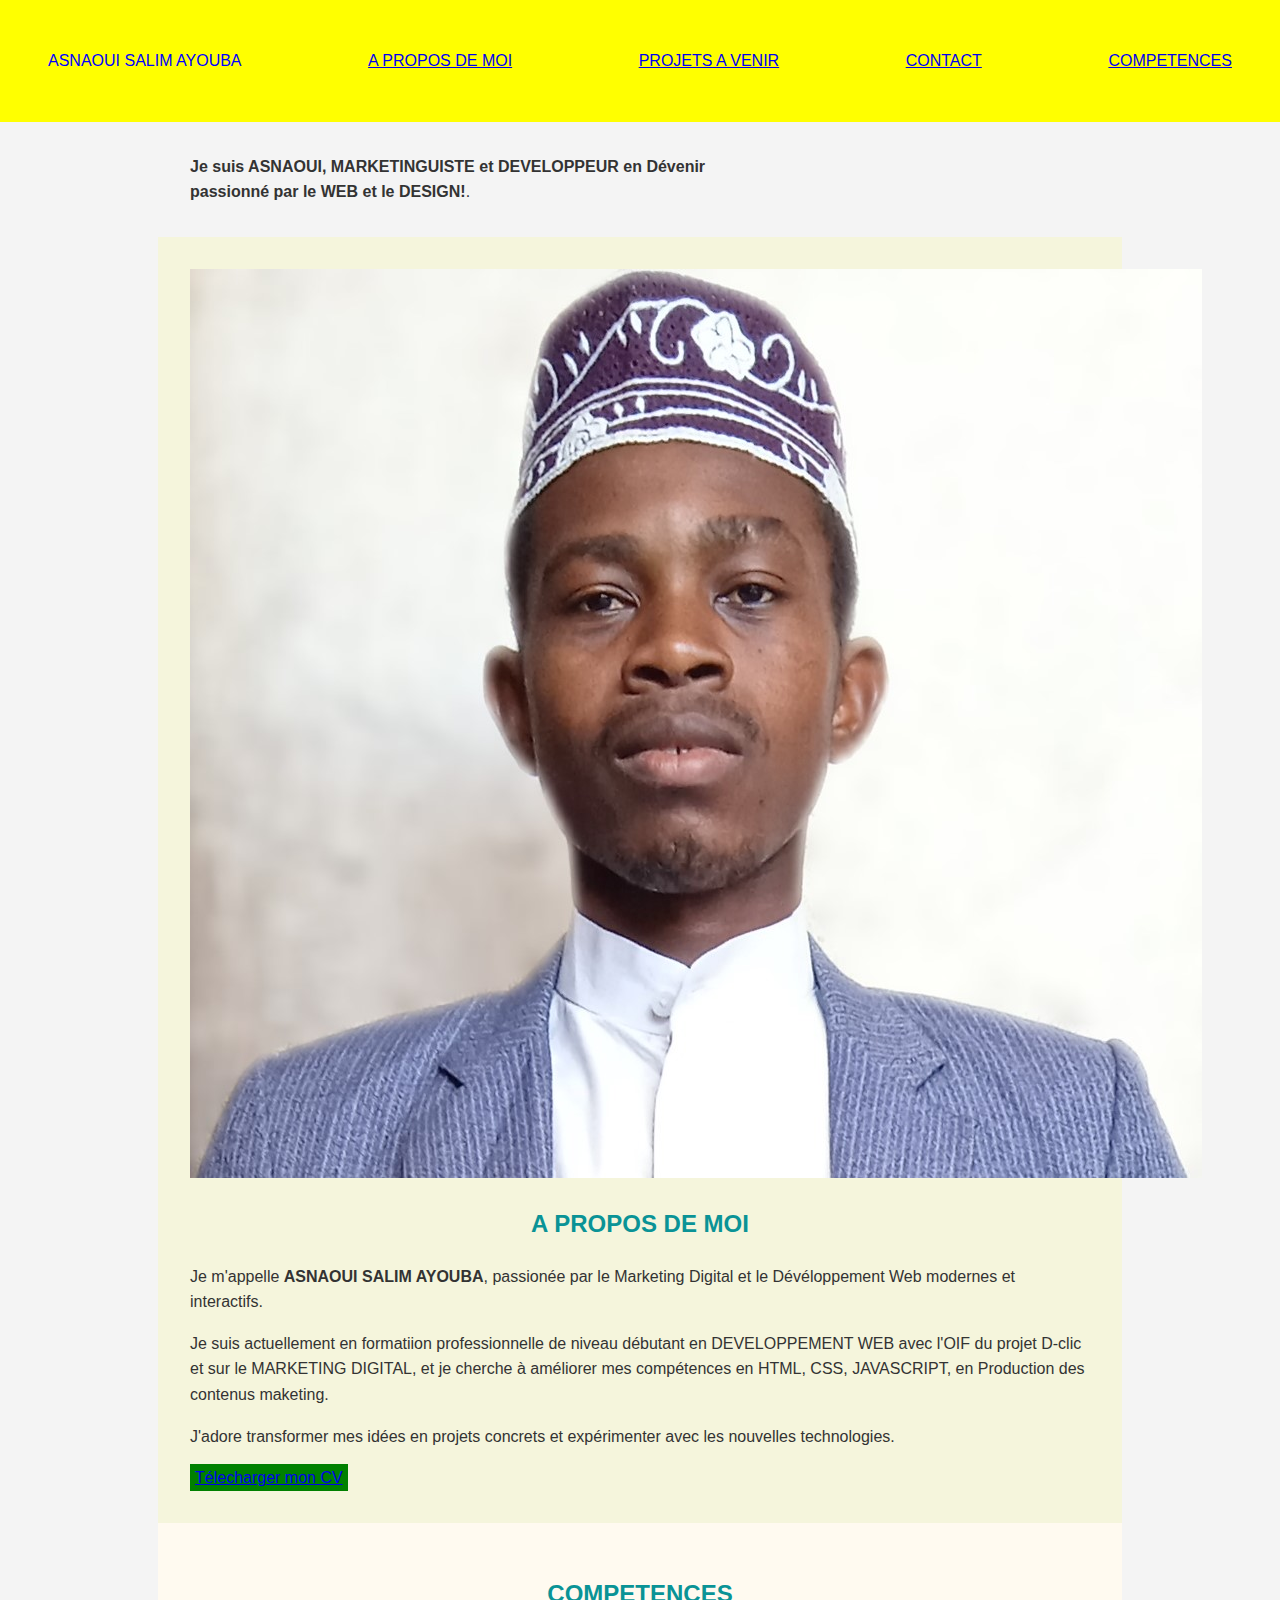
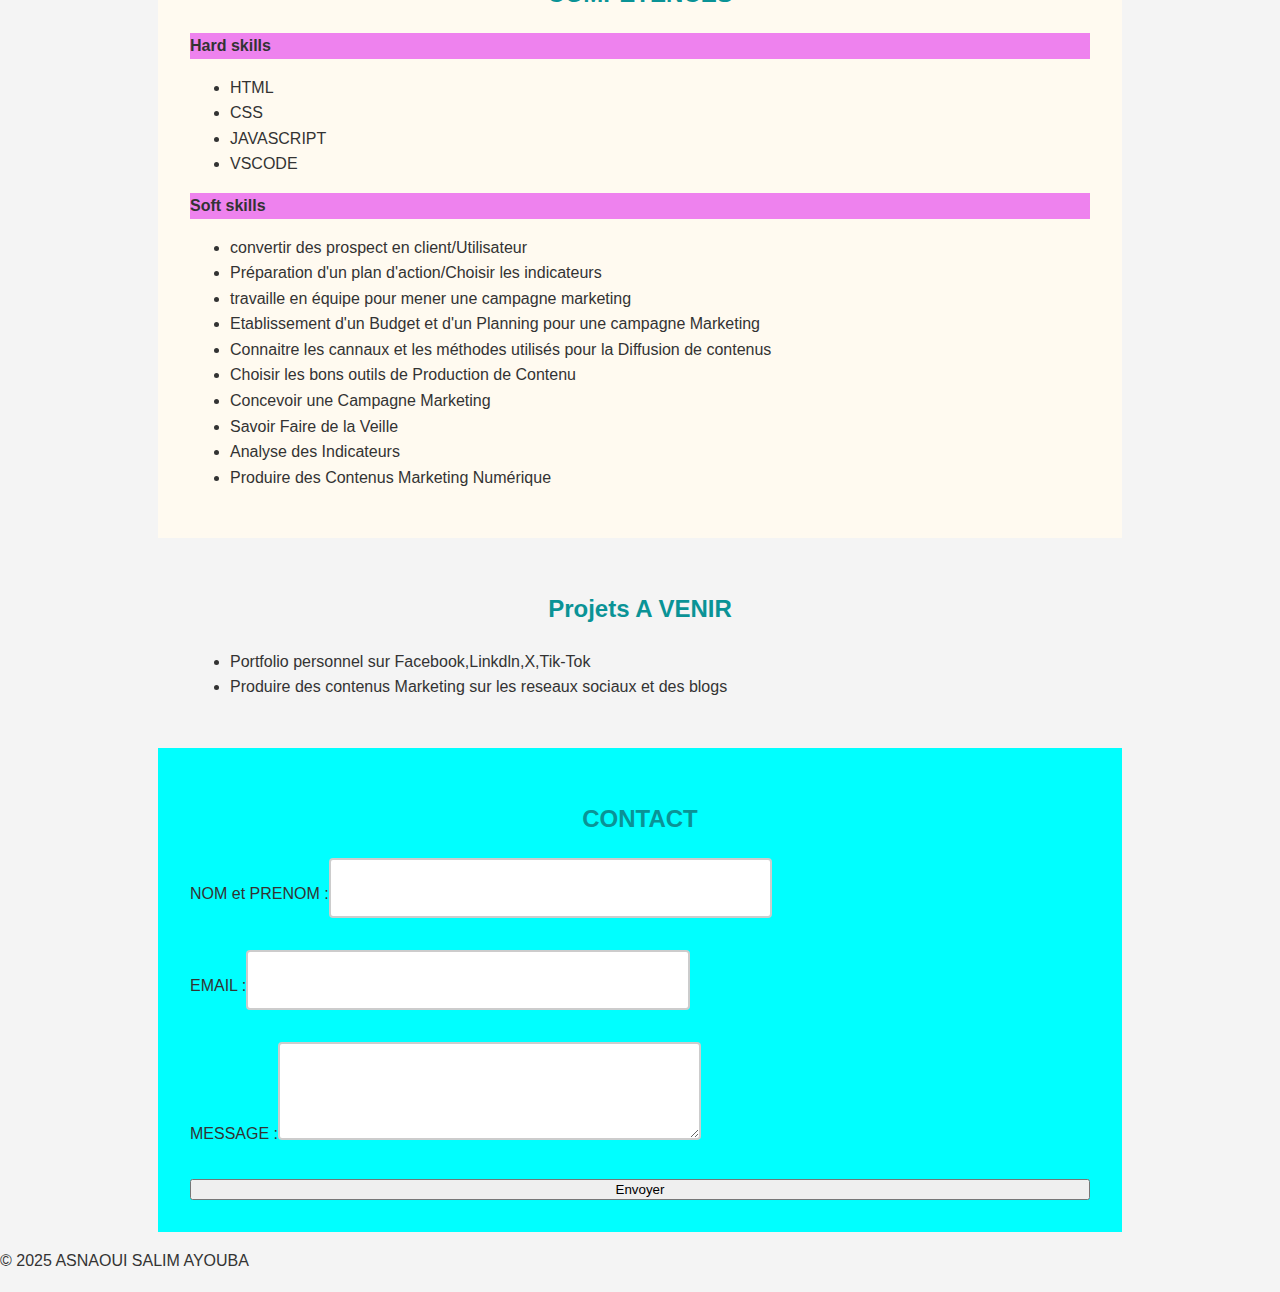
<file: index.html>
<!DOCTYPE html>
<html lang="fr">

<head>
    <meta charset="UTF-8">
    <meta name="viewport" content="width=device-width, initial-scale=1.0">
    <title>Portfolio d'ASNAOUI SALIM AYOUBA</title>
    <link rel="stylesheet" href="monProjet.css">
</head>

<body>


    <header>

        <nav>
            <div id="conteneur">
                <div class="gauche">ASNAOUI SALIM AYOUBA</div>
                <div class="droit"> <a href="r">A PROPOS DE MOI</a></div>
                <div class="haut"> <a href="r">PROJETS A VENIR </a></div>
                <div class="bas"> <a href="r">CONTACT</a></div>
                <div class="devant"> <a href="r">COMPETENCES</a></div>
            </div>
            </div>
        </nav>
    </header>

    <section id="trou">
        <strong>Je suis ASNAOUI, MARKETINGUISTE et DEVELOPPEUR en Dévenir<br> passionné par le WEB et le
            DESIGN!</strong>.
    </section>

    <section id="about">
        <img src="image A.jpg" alt="image A">
        <h2>A PROPOS DE MOI</h2>
        <p>Je m'appelle <strong>ASNAOUI SALIM AYOUBA</strong>, passionée par le Marketing Digital et le Dévéloppement
            Web modernes et interactifs.</P>
        <p>Je suis actuellement en formatiion professionnelle de niveau débutant en DEVELOPPEMENT WEB avec l'OIF du
            projet D-clic et sur le MARKETING DIGITAL, et je cherche à améliorer mes compétences en HTML, CSS,
            JAVASCRIPT, en Production des contenus maketing.</p>
        <p>J'adore transformer mes idées en projets concrets et expérimenter avec les nouvelles technologies. </p>
        <a href="CV ASNAOUI.pdf" download class="btn">Télecharger mon CV</a>
    </section>
    <section id="arow">
        <h2>COMPETENCES</h2>
        <p id="r"><strong>Hard skills</strong></p>
        <ul>
            <li>HTML</li>
            <li>CSS</li>
            <li>JAVASCRIPT</li>
            <li>VSCODE</li>
        </ul>
        <p id="r"><strong>Soft skills</strong></p>
        <ul>
            <li>convertir des prospect en client/Utilisateur</li>
            <li>Préparation d'un plan d'action/Choisir les indicateurs</li>
            <li>travaille en équipe pour mener une campagne marketing</li>
            <li>Etablissement d'un Budget et d'un Planning pour une campagne Marketing</li>
            <li>Connaitre les cannaux et les méthodes utilisés pour la Diffusion de contenus</li>
            <li>Choisir les bons outils de Production de Contenu</li>
            <li>Concevoir une Campagne Marketing</li>
            <li>Savoir Faire de la Veille</li>
            <li>Analyse des Indicateurs</li>
            <li>Produire des Contenus Marketing Numérique</li>
        </ul>

    </section>

    </section>


    <section id="projets">
        <h2>Projets A VENIR</h2>
        <ul>
            <li>Portfolio personnel sur Facebook,Linkdln,X,Tik-Tok</li>
            <li>Produire des contenus Marketing sur les reseaux sociaux et des blogs</li>
        </ul>
    </section>

    <section id="contact">
        <h2>CONTACT</h2>
        <form id="contactForm">
            <label>NOM et PRENOM :<input type="text"></label>
            <label>EMAIL :<input type="email"></label>
            <label>MESSAGE :<textarea name="MESSAGE"></textarea></label>
            <button type="submit">Envoyer</button>
        </form>
        <p id="confirmation" class="hidden">Merci pour votre message !</p>
    </section>

    <flooter>
        <p>&copy; 2025 ASNAOUI SALIM AYOUBA</p>
    </flooter>


    <script src="monProjet.js"></script>

</body>

</html>
</file>
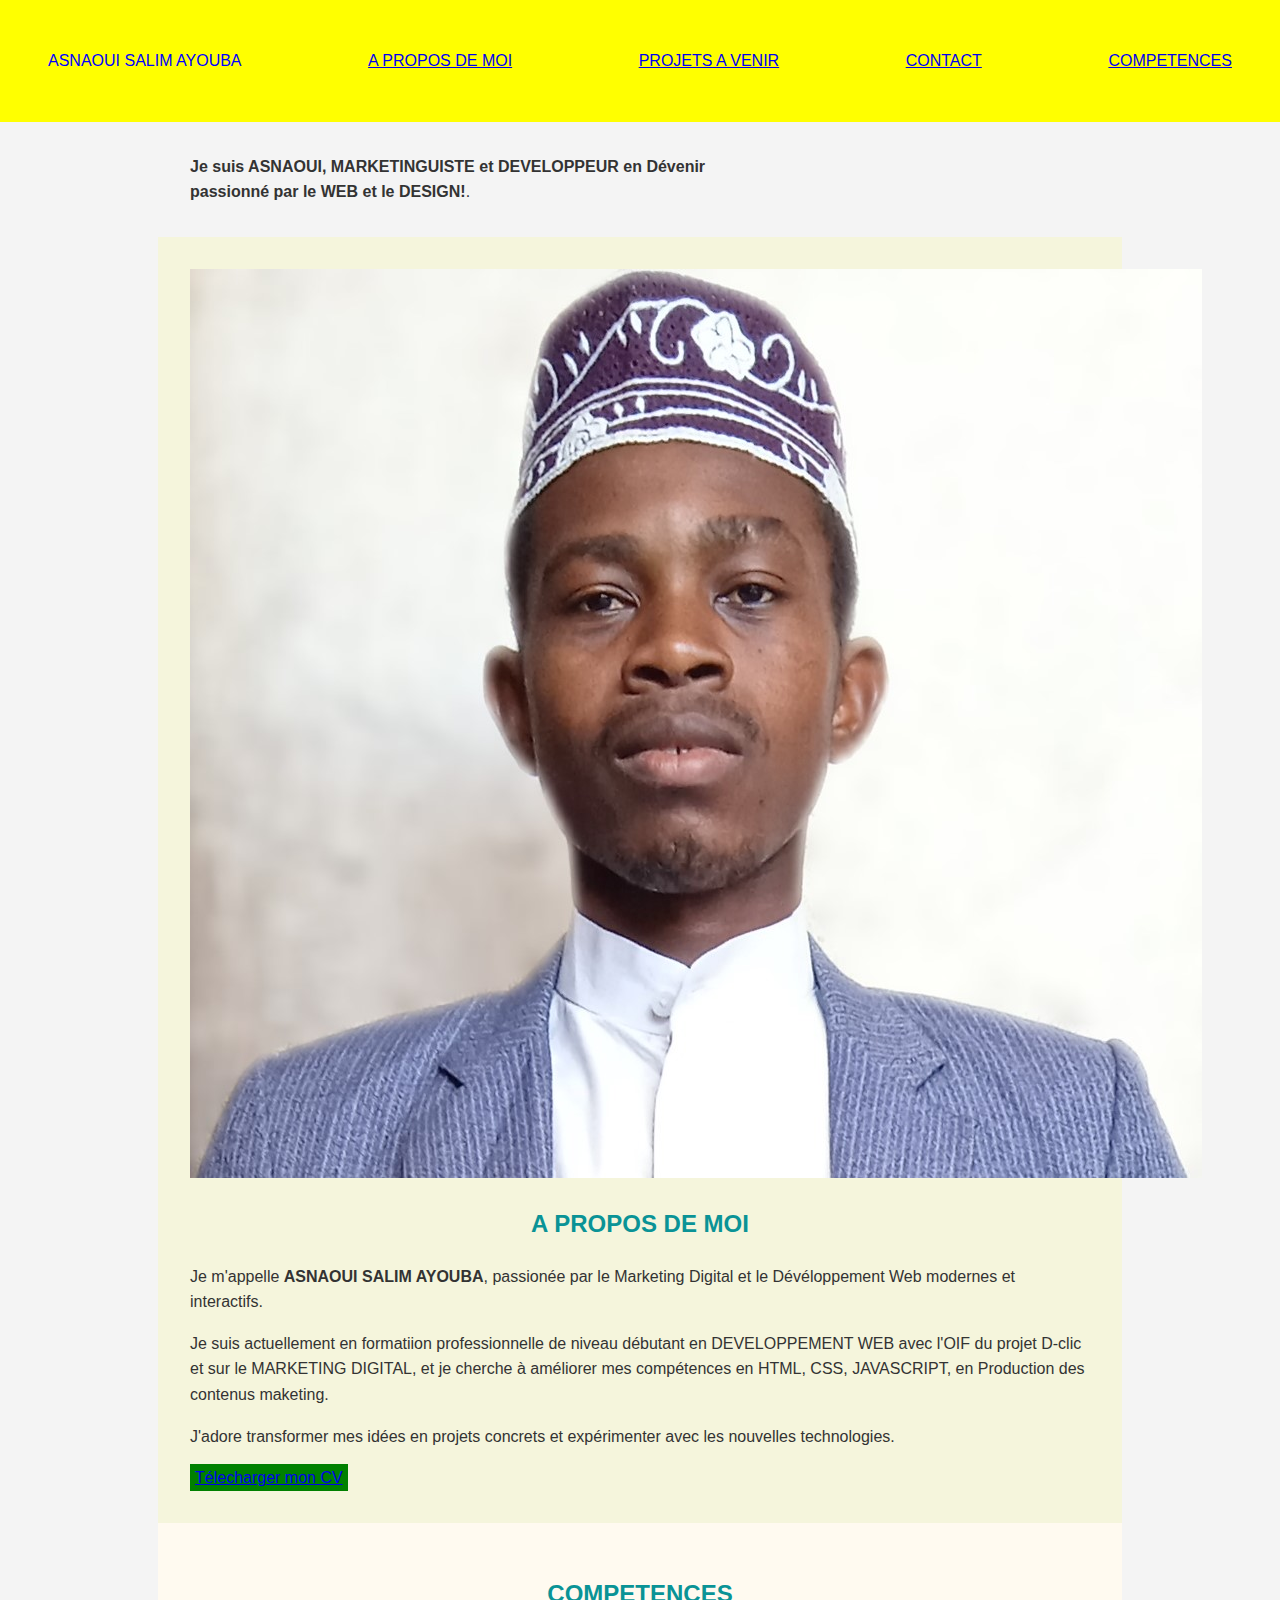
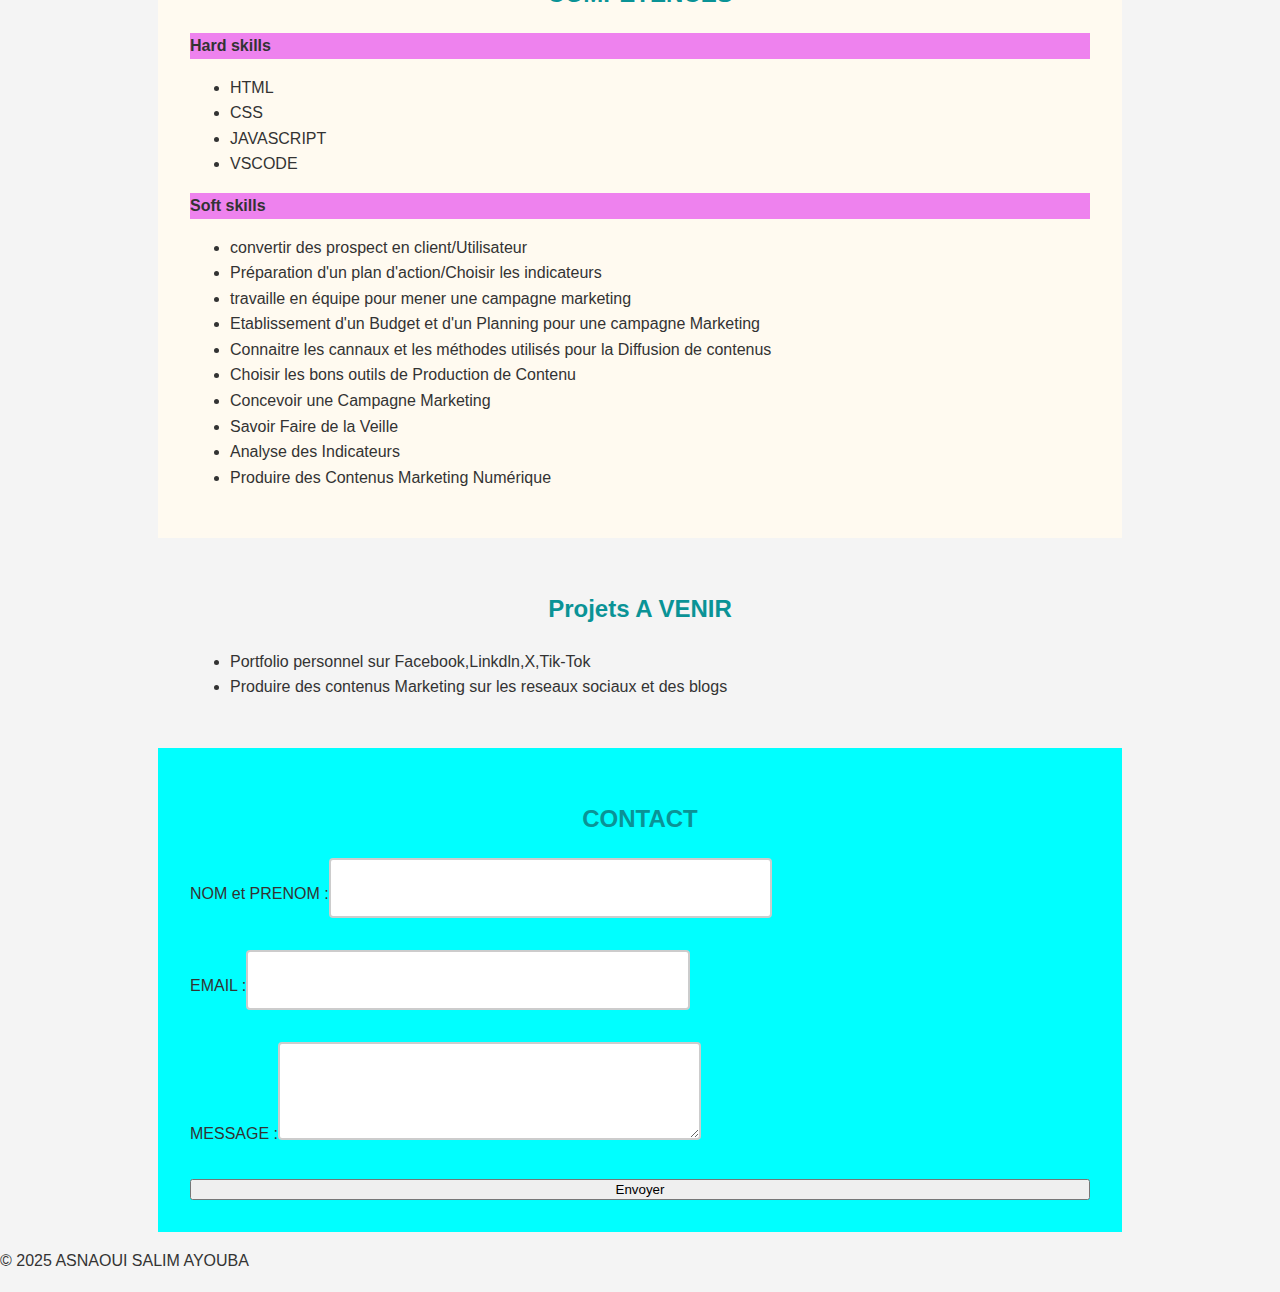
<file: monProjet.html>
<!DOCTYPE html>
<html lang="fr">

<head>
    <meta charset="UTF-8">
    <meta name="viewport" content="width=device-width, initial-scale=1.0">
    <title>Portfolio d'ASNAOUI SALIM AYOUBA</title>
    <link rel="stylesheet" href="monProjet.css">
</head>

<body>


    <header>

        <nav>
            <div id="conteneur">
                <div class="gauche">ASNAOUI SALIM AYOUBA</div>
                <div class="droit"> <a href="r">A PROPOS DE MOI</a></div>
                <div class="haut"> <a href="r">PROJETS A VENIR </a></div>
                <div class="bas"> <a href="r">CONTACT</a></div>
                <div class="devant"> <a href="r">COMPETENCES</a></div>
            </div>
            </div>
        </nav>
    </header>

    <section id="trou">
        <strong>Je suis ASNAOUI, MARKETINGUISTE et DEVELOPPEUR en Dévenir<br> passionné par le WEB et le
            DESIGN!</strong>.
    </section>

    <section id="about">
        <img src="image A.jpg" alt="image A">
        <h2>A PROPOS DE MOI</h2>
        <p>Je m'appelle <strong>ASNAOUI SALIM AYOUBA</strong>, passionée par le Marketing Digital et le Dévéloppement
            Web modernes et interactifs.</P>
        <p>Je suis actuellement en formatiion professionnelle de niveau débutant en DEVELOPPEMENT WEB avec l'OIF du
            projet D-clic et sur le MARKETING DIGITAL, et je cherche à améliorer mes compétences en HTML, CSS,
            JAVASCRIPT, en Production des contenus maketing.</p>
        <p>J'adore transformer mes idées en projets concrets et expérimenter avec les nouvelles technologies. </p>
        <a href="CV ASNAOUI.pdf" download class="btn">Télecharger mon CV</a>
    </section>
    <section id="arow">
        <h2>COMPETENCES</h2>
        <p id="r"><strong>Hard skills</strong></p>
        <ul>
            <li>HTML</li>
            <li>CSS</li>
            <li>JAVASCRIPT</li>
            <li>VSCODE</li>
        </ul>
        <p id="r"><strong>Soft skills</strong></p>
        <ul>
            <li>convertir des prospect en client/Utilisateur</li>
            <li>Préparation d'un plan d'action/Choisir les indicateurs</li>
            <li>travaille en équipe pour mener une campagne marketing</li>
            <li>Etablissement d'un Budget et d'un Planning pour une campagne Marketing</li>
            <li>Connaitre les cannaux et les méthodes utilisés pour la Diffusion de contenus</li>
            <li>Choisir les bons outils de Production de Contenu</li>
            <li>Concevoir une Campagne Marketing</li>
            <li>Savoir Faire de la Veille</li>
            <li>Analyse des Indicateurs</li>
            <li>Produire des Contenus Marketing Numérique</li>
        </ul>

    </section>

    </section>


    <section id="projets">
        <h2>Projets A VENIR</h2>
        <ul>
            <li>Portfolio personnel sur Facebook,Linkdln,X,Tik-Tok</li>
            <li>Produire des contenus Marketing sur les reseaux sociaux et des blogs</li>
        </ul>
    </section>

    <section id="contact">
        <h2>CONTACT</h2>
        <form id="contactForm">
            <label>NOM et PRENOM :<input type="text"></label>
            <label>EMAIL :<input type="email"></label>
            <label>MESSAGE :<textarea name="MESSAGE"></textarea></label>
            <button type="submit">Envoyer</button>
        </form>
        <p id="confirmation" class="hidden">Merci pour votre message !</p>
    </section>

    <flooter>
        <p>&copy; 2025 ASNAOUI SALIM AYOUBA</p>
    </flooter>


    <script src="monProjet.js"></script>

</body>

</html>
</file>
<file: monProjet.css>
body {
    font-family: Arial, sans-serif;
    margin: 0;
    padding: 0;
    line-height: 1.6;
    background-color: #f4f4f4;
    color: #333;
}

header {
    background-color: yellow;
    color:blue;
    padding: 3rem;
    text-align: center;
}

section {
    padding: 2rem;
    max-width: 900px;
    margin: auto;
}

h2 {
    color: #0a9396;
    text-align: center;
    border: 0cqi;
}
.image {
    display: flex;
    gap: 10px;
    flex-wrap: wrap;
}

form {
    display: flex;
    flex-direction: column;
    gap: 2rem;
}

input, textarea {
    padding: 0.6rem;
    font-size: 2rem;
    border: 2px solid #ccc;
    border-radius: 4px;
}

.btn {

    background: green;
    border: 5px green solid;
}

footer {
    text-align: center;
    padding: 2rem;
    background: yellow;
    color: red;
}

.hidden {
    display: none;
}

.photo {
    gap: 5px;
    display: flex;
}

.droit {
    justify-content: space-between;
}
#conteneur {
    display: flex;
    justify-content: space-between;
    align-items: center;
}

#contact {
    background-color: aqua;
}

submit {
    background-color: red;
}

#about {
    background-color: beige;
}

#arow {
    background-color:floralwhite;
}
#r {
    background-color: violet;
}
</file>
